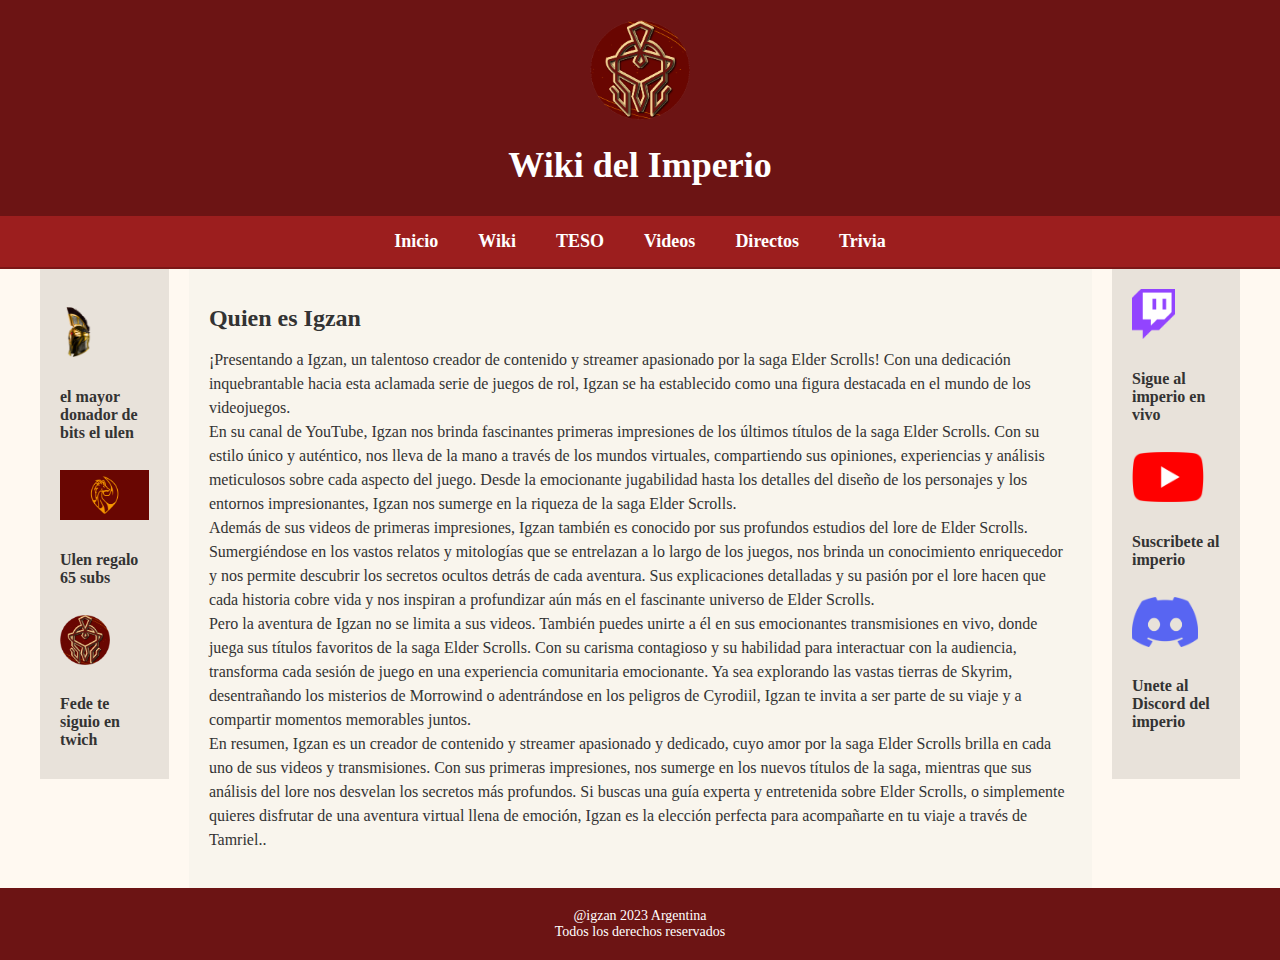
<file: index.html>
<!DOCTYPE html>
<html lang="en">

<head>
    <meta charset="UTF-8">
    <meta http-equiv="X-UA-Compatible" content="IE=edge">
    <meta name="viewport" content="width=device-width, initial-scale=1.0">
    <title>Inicio</title>
    <link rel="icon" href="img/Foto para icono en pagina.png">
    <link rel="stylesheet" href="styles.css">
</head>

<body>
    <header>
        <img src="img/Foto para icono en pagina.png" alt="icono del emperador" height="100">
        <h1>Wiki del Imperio</h1>
    </header>
    <nav class="menu">
        <ul>
            <li><a href="index.html">Inicio</li>
            <li><a href="wiki.html">Wiki</a></li>
            <li><a href="teso.html">TESO</a></li>
            <li><a href="video.html">Videos</a></li>
            <li><a href="directos.html">Directos</a></li>
            <li><a href="trivia.html">Trivia</a></li>
        </ul>
    </nav>
    <div class="container">
        <aside class="izquierda">
            <br>
            <img src="img/Casco.svg" alt="" height="50">
            <h5>el mayor donador de bits el ulen</h5> <br>
            <img src="img/Bandera.svg" alt="" height="50">
            <h5>Ulen regalo 65 subs</h5> <br>
            <img src="img/Foto para icono en pagina.png" alt="" height="50">
            <h5>Fede te siguio en twich</h5>
        </aside>
        <main>
            <section class="main-content">
                <article>
                </article>
                <h1>Quien es Igzan</h1>
                <p>¡Presentando a Igzan, un talentoso creador de contenido y streamer apasionado por la saga Elder Scrolls! Con una dedicación inquebrantable hacia esta aclamada serie de juegos de rol, Igzan se ha establecido como una figura destacada en el mundo de los videojuegos. <br>

                    En su canal de YouTube, Igzan nos brinda fascinantes primeras impresiones de los últimos títulos de la saga Elder Scrolls. Con su estilo único y auténtico, nos lleva de la mano a través de los mundos virtuales, compartiendo sus opiniones, experiencias y análisis meticulosos sobre cada aspecto del juego. Desde la emocionante jugabilidad hasta los detalles del diseño de los personajes y los entornos impresionantes, Igzan nos sumerge en la riqueza de la saga Elder Scrolls. <br>
                    
                    Además de sus videos de primeras impresiones, Igzan también es conocido por sus profundos estudios del lore de Elder Scrolls. Sumergiéndose en los vastos relatos y mitologías que se entrelazan a lo largo de los juegos, nos brinda un conocimiento enriquecedor y nos permite descubrir los secretos ocultos detrás de cada aventura. Sus explicaciones detalladas y su pasión por el lore hacen que cada historia cobre vida y nos inspiran a profundizar aún más en el fascinante universo de Elder Scrolls. <br>
                    
                    Pero la aventura de Igzan no se limita a sus videos. También puedes unirte a él en sus emocionantes transmisiones en vivo, donde juega sus títulos favoritos de la saga Elder Scrolls. Con su carisma contagioso y su habilidad para interactuar con la audiencia, transforma cada sesión de juego en una experiencia comunitaria emocionante. Ya sea explorando las vastas tierras de Skyrim, desentrañando los misterios de Morrowind o adentrándose en los peligros de Cyrodiil, Igzan te invita a ser parte de su viaje y a compartir momentos memorables juntos. <br>
                    
                    En resumen, Igzan es un creador de contenido y streamer apasionado y dedicado, cuyo amor por la saga Elder Scrolls brilla en cada uno de sus videos y transmisiones. Con sus primeras impresiones, nos sumerge en los nuevos títulos de la saga, mientras que sus análisis del lore nos desvelan los secretos más profundos. Si buscas una guía experta y entretenida sobre Elder Scrolls, o simplemente quieres disfrutar de una aventura virtual llena de emoción, Igzan es la elección perfecta para acompañarte en tu viaje a través de Tamriel.. <br></p>
            </section>
        </main>
        <aside class="derecha">
            <a href="https://www.twitch.tv/igzan"><img src="img/logotipos/twichLogo.png" alt="logo de twich"
                    height="50"></a>
            <h5>Sigue al imperio en vivo</h5> <br>
            <a href="https://www.youtube.com/@Igzan"><img src="img/logotipos/logoYoutube.png"
                    alt="imagen del logo de youtube" height="50"></a>
            <h5>Suscribete al imperio</h5><br>
            <a href="https://discord.com/invite/bJTxeVxx3c"><img src="img/logotipos/discord.png" alt="Logo del discord"
                    height="50"></a>
            <h5>Unete al Discord del imperio</h5>
            <br>
        </aside>
    </div>
    <footer>
        @igzan 2023 Argentina <br>
        Todos los derechos reservados
    </footer>
</body>

</html>
</file>
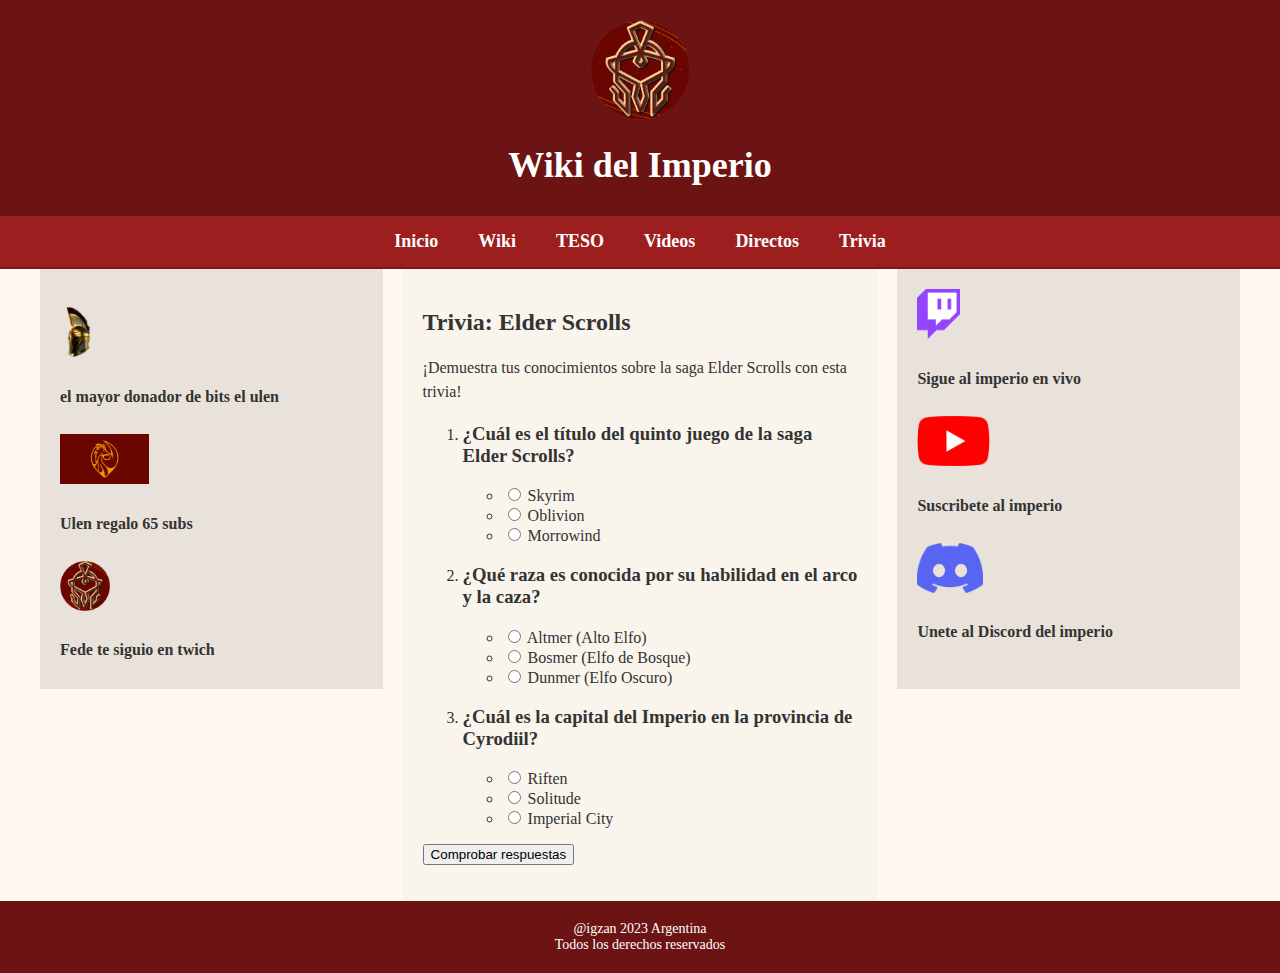
<file: trivia.html>
<!DOCTYPE html>
<html lang="en">

<head>
    <meta charset="UTF-8">
    <meta http-equiv="X-UA-Compatible" content="IE=edge">
    <meta name="viewport" content="width=device-width, initial-scale=1.0">
    <title>Inicio</title>
    <link rel="icon" href="img/Foto para icono en pagina.png">
    <link rel="stylesheet" href="styles.css">
</head>

<body>
    <header>
        <img src="img/Foto para icono en pagina.png" alt="icono del emperador" height="100">
        <h1>Wiki del Imperio</h1>
    </header>
    <nav class="menu">
        <ul>
            <li><a href="index.html">Inicio</li>
            <li><a href="wiki.html">Wiki</a></li>
            <li><a href="teso.html">TESO</a></li>
            <li><a href="video.html">Videos</a></li>
            <li><a href="directos.html">Directos</a></li>
            <li><a href="trivia.html">Trivia</a></li>
        </ul>
    </nav>
    <div class="container">
        <aside class="izquierda">
            <br>
            <img src="img/Casco.svg" alt="" height="50">
            <h5>el mayor donador de bits el ulen</h5> <br>
            <img src="img/Bandera.svg" alt="" height="50">
            <h5>Ulen regalo 65 subs</h5> <br>
            <img src="img/Foto para icono en pagina.png" alt="" height="50">
            <h5>Fede te siguio en twich</h5>
        </aside>
        <main>
            <section class="main-content">
                <section class="main-content">
                    <h2>Trivia: Elder Scrolls</h2>
                    <p>¡Demuestra tus conocimientos sobre la saga Elder Scrolls con esta trivia!</p>
                
                    <ol>
                        <li>
                            <h3>¿Cuál es el título del quinto juego de la saga Elder Scrolls?</h3>
                            <ul>
                                <li><input type="radio" name="q1" value="a"> Skyrim</li>
                                <li><input type="radio" name="q1" value="b"> Oblivion</li>
                                <li><input type="radio" name="q1" value="c"> Morrowind</li>
                            </ul>
                        </li>
                
                        <li>
                            <h3>¿Qué raza es conocida por su habilidad en el arco y la caza?</h3>
                            <ul>
                                <li><input type="radio" name="q2" value="a"> Altmer (Alto Elfo)</li>
                                <li><input type="radio" name="q2" value="b"> Bosmer (Elfo de Bosque)</li>
                                <li><input type="radio" name="q2" value="c"> Dunmer (Elfo Oscuro)</li>
                            </ul>
                        </li>
                
                        <li>
                            <h3>¿Cuál es la capital del Imperio en la provincia de Cyrodiil?</h3>
                            <ul>
                                <li><input type="radio" name="q3" value="a"> Riften</li>
                                <li><input type="radio" name="q3" value="b"> Solitude</li>
                                <li><input type="radio" name="q3" value="c"> Imperial City</li>
                            </ul>
                        </li>
                    </ol>
                
                    <button onclick="checkAnswers()">Comprobar respuestas</button>
                    <p id="result"></p>
                </section>
                
                <script>
                    function checkAnswers() {
                        var q1Answer = document.querySelector('input[name="q1"]:checked');
                        var q2Answer = document.querySelector('input[name="q2"]:checked');
                        var q3Answer = document.querySelector('input[name="q3"]:checked');
                
                        if (q1Answer && q2Answer && q3Answer) {
                            var score = 0;
                
                            if (q1Answer.value === "a") {
                                score += 1;
                            }
                
                            if (q2Answer.value === "b") {
                                score += 1;
                            }
                
                            if (q3Answer.value === "c") {
                                score += 1;
                            }
                
                            document.getElementById("result").textContent = "Puntaje: " + score + "/3";
                        } else {
                            document.getElementById("result").textContent = "Por favor, responde todas las preguntas.";
                        }
                    }
                </script>
                
            </section>
        </main>
        <aside class="derecha">
            <a href="https://www.twitch.tv/igzan"><img src="img/logotipos/twichLogo.png" alt="logo de twich"
                    height="50"></a>
            <h5>Sigue al imperio en vivo</h5> <br>
            <a href="https://www.youtube.com/@Igzan"><img src="img/logotipos/logoYoutube.png"
                    alt="imagen del logo de youtube" height="50"></a>
            <h5>Suscribete al imperio</h5><br>
            <a href="https://discord.com/invite/bJTxeVxx3c"><img src="img/logotipos/discord.png" alt="Logo del discord"
                    height="50"></a>
            <h5>Unete al Discord del imperio</h5>
            <br>
        </aside>
    </div>
    <footer>
        @igzan 2023 Argentina <br>
        Todos los derechos reservados
    </footer>
</body>

</html>
</file>
<file: styles.css>
/* Estilos generales */

/* Estilo para el cuerpo del documento */
body {
  font-family: "Palatino Linotype", "Book Antiqua", Palatino, serif;
  margin: 0;
  padding: 0;
  background-color: #fff9f1;
  color: #333333;
}

/* Contenedor principal */
.container {
  max-width: 1200px;
  margin: 0 auto;
  display: flex;
  justify-content: center;
  align-items: flex-start;
  padding: 0 20px; /* Agregar un poco de espacio en los bordes del contenedor */
}

/* Encabezado */
header {
  background-color: #6c1414;
  color: #fff;
  padding: 20px;
  text-align: center;
}

header h1 {
  font-size: 36px;
  margin-bottom: 10px;
}

header img {
  vertical-align: middle;
}

/* Menú de navegación */
nav.menu {
  background-color: #9c1e1e;
  color: #fff;
  padding: 15px;
  border-bottom: 2px solid #7b1717;
}

nav.menu ul {
  list-style: none;
  margin: 0;
  padding: 0;
  display: flex;
  justify-content: center;
}

nav.menu li {
  margin: 0 20px;
}

nav.menu a {
  text-decoration: none;
  color: #ffffff;
  font-weight: bold;
  font-size: 18px;
  transition: color 0.3s ease;
}

nav.menu a:hover {
  color: #f6c60d;
}

nav.menu a:active {
  color: #e8e2da;
}

/* Contenido principal */
main {
  flex-grow: 1;
  padding: 20px;
  background-color: #f9f5ed;
}

main h1 {
  font-size: 24px;
  margin-bottom: 10px;
}

main p {
  font-size: 16px;
  line-height: 1.5;
}

/* Barra lateral izquierda */
aside.izquierda {
  flex-basis: 30%;
  padding: 20px;
  background-color: #e8e2da;
  margin-right: 20px;
}

aside.izquierda h5 {
  font-family: "Palatino Linotype", "Book Antiqua", Palatino, serif;
  font-weight: bold;
  font-size: 16px;
  margin-bottom: 10px;
}

/* Barra lateral derecha */
aside.derecha {
  flex-basis: 30%;
  padding: 20px;
  background-color: #e8e2da;
  margin-left: 20px;
}

aside.derecha h5 {
  font-family: "Palatino Linotype", "Book Antiqua", Palatino, serif;
  font-weight: bold;
  font-size: 16px;
  margin-bottom: 10px;
}

/* Pie de página */
footer {
  background-color: #6c1414;
  color: #fff;
  padding: 20px;
  text-align: center;
  font-size: 14px;
}
</file>
